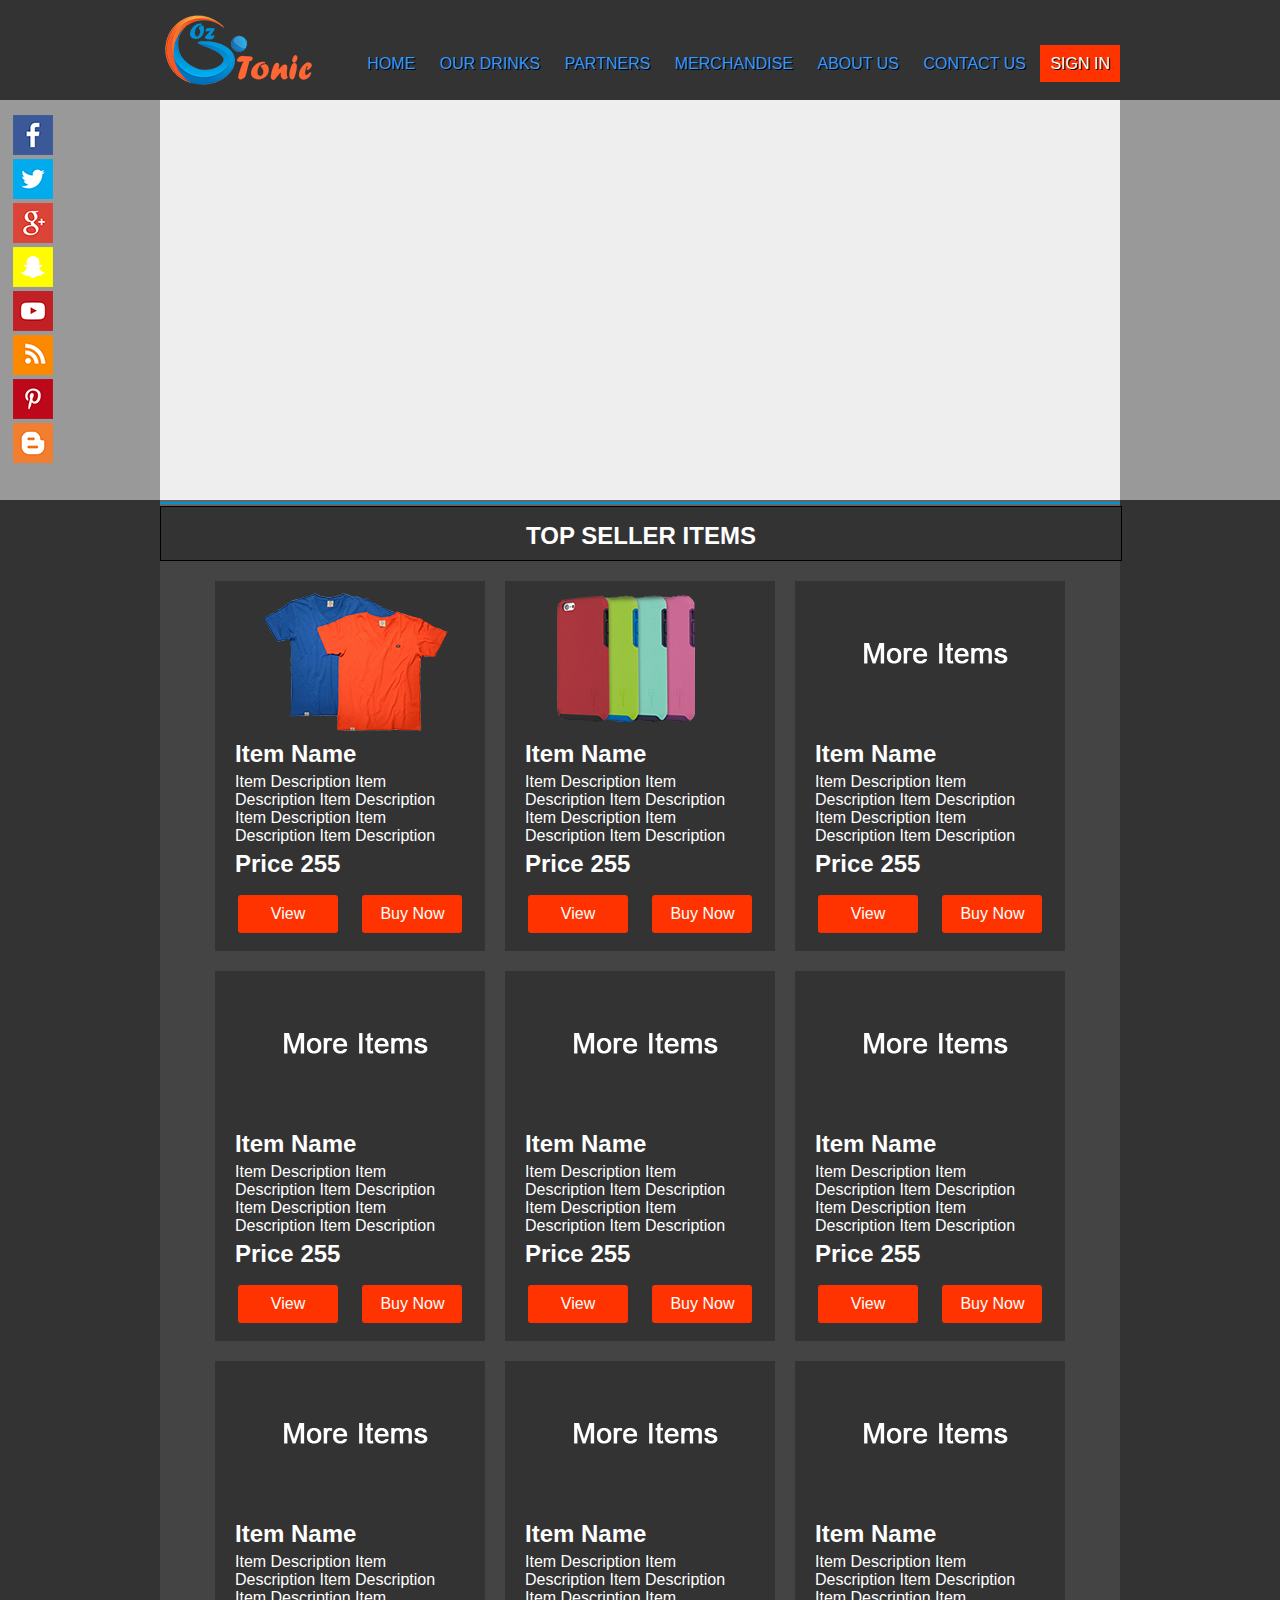
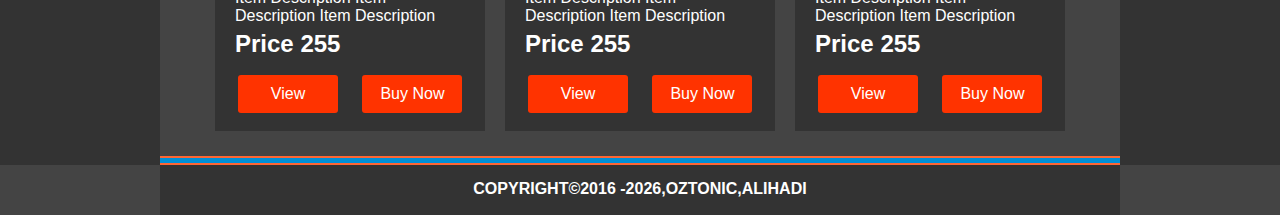
<file: index.html>
<!DOCTYPE html>
<html lang="en">

<head>
    <meta charset="UTF-8">
    <title>OzTonic - Home</title>
    <link type="text/css" rel="stylesheet" href="css/style.css">
    <!-- Slider Links-->
    <link rel="stylesheet" href="css/my-slider.css" type="text/css" media="all" />
    <link rel="stylesheet" href="css/style.css" type="text/css" media="all" />
    <!-- End slider limk-->



</head>

<body>

    <div class="sm-links">
        <ul>
            <li><a href="https://www.facebook.com"><img src="img/smIcons/facebook.png" alt=""></a></li>
            <li><a href="https://twitter.com"><img src="img/smIcons/twitter.png" alt=""></a></li>
            <li><a href="https://plus.google.com"><img src="img/smIcons/gohhle+.png" alt=""></a></li>
            <li><a href="https://www.snapchat.com"><img src="img/smIcons/snapchat.png" alt=""></a></li>
            <li><a href="https://www.youtube.com"><img src="img/smIcons/youtube.png" alt=""></a></li>
            <li><a href=""><img src="img/smIcons/rss.png" alt=""></a></li>
            <li><a href="https://www.pinterest.de"><img src="img/smIcons/pinterest.png" alt=""></a></li>
            <li><a href=""><img src="img/smIcons/square.png" alt=""></a></li>

        </ul>
    </div>





    <div class="container">
        <header>
            <div class="logo">
                <a href="index.html"><img src="img/Logo.png" /></a>
            </div>
            <!-- start Nav -->
            <nav>
                <ul>
                    <li><a href="#">Home</a></li>
                    <li>
                        <div class="dropdown">
                            <button class="drop-btn">Our Drinks</button>
                            <div class="dropdown-content">
                                <a href="G_Bottle.html">Gold</a>
                                <a href="P_Bottle.html">Premium</a>
                                <a href="B_Bottle.html">Black</a>
                            </div>
                        </div>
                    </li>
                    <li><a href="partners.html">partners</a></li>
                    <li>
                        <div class="dropdown">
                            <button class="drop-btn" onclick="window.location.href='G_Bottle.html'">Merchandise</button>
                            <div class="dropdown-content">
                                <a href="#">Phone Accessories</a>
                                <a href="#">Clothes</a>
                            </div>
                        </div>
                    </li>
                    <li><a href="#">About US</a></li>
                    <li><a href="#">Contact US</a></li>
                    <li><a href="#" class="signIn">Sign IN</a></li>
                </ul>
            </nav>
            <!-- End Nav -->
        </header>





        <!--    Start Slider    -->

        
             <div class="ism-slider sliderEdited" data-play_type="loop" id="my-slider">
              <ol>
                <li>
                  <img src="img/slides/hero/Main.png">
                  <div class="ism-caption ism-caption-0" data-delay='100'>THE WHOLE WORLD IS<br>ABOUT THREE<br>DRINKS BEHIND.</div>
                </li>
                
                <li>
                  <img src="img/slides/hero/goldHero.png">
                  <div class="ism-caption ism-caption-0">GOLD LABEL<br>THE POWER IS IN THE CAN!, <br>GO FOR GLORY.</div>
                </li>
                <li>
                  <img src="img/slides/hero/GirlHoldingthedrink.png">
                  <div class="ism-caption ism-caption-0">PRRMIUM LABEL<br>A DAY WITHOUT OZTONIC WOULDN'T KILL ME<br>BUT WHY RISK IT<br></div>
                </li>
              </ol>
            </div>

        <!--    End Slider    -->


        <div class="divider divider3"></div>
        <div class="divider divider1"></div>
        <div class="divider divider3"></div>


        <!-- Start Article -->
        <div class="article">

            <div class="topSell">
                <h1 class="topSellerHeader">Top Seller Items</h1>
            </div>
            <!--  Start Prouduct Boxes -->
            <div class="productsBoxes">

                <div class="productsBox1">
                    <img src="img/tShirtSmall.png" alt="" />
                    <div class="productsContant">
                        <h1>Item Name</h1>
                        <p>Item Description Item Description Item Description Item Description Item Description Item Description</p>
                        <h2>Price 255</h2>
                    </div>
                    <button class="view-btn">View</button>
                    <button class="buy-btn">Buy Now</button>
                </div>


                <div class="productsBox1">
                    <img src="img/case1.png" alt="" />
                    <div class="productsContant">
                        <h1>Item Name</h1>
                        <p>Item Description Item Description Item Description Item Description Item Description Item Description</p>
                        <h2>Price 255</h2>
                    </div>
                    <button class="view-btn">View</button>
                    <button class="buy-btn">Buy Now</button>
                </div>


                <div class="productsBox1">
                    <img src="img/mi.png" alt="" />
                    <div class="productsContant">
                        <h1>Item Name</h1>
                        <p>Item Description Item Description Item Description Item Description Item Description Item Description</p>
                        <h2>Price 255</h2>
                    </div>
                    <button class="view-btn">View</button>
                    <button class="buy-btn">Buy Now</button>
                </div>


                <div class="productsBox1">
                    <img src="img/mi.png" alt="" />
                    <div class="productsContant">
                        <h1>Item Name</h1>
                        <p>Item Description Item Description Item Description Item Description Item Description Item Description</p>
                        <h2>Price 255</h2>
                    </div>
                    <button class="view-btn">View</button>
                    <button class="buy-btn">Buy Now</button>
                </div>


                <div class="productsBox1">
                    <img src="img/mi.png" alt="" />
                    <div class="productsContant">
                        <h1>Item Name</h1>
                        <p>Item Description Item Description Item Description Item Description Item Description Item Description</p>
                        <h2>Price 255</h2>
                    </div>
                    <button class="view-btn">View</button>
                    <button class="buy-btn">Buy Now</button>
                </div>


                <div class="productsBox1">
                    <img src="img/mi.png" alt="" />
                    <div class="productsContant">
                        <h1>Item Name</h1>
                        <p>Item Description Item Description Item Description Item Description Item Description Item Description</p>
                        <h2>Price 255</h2>
                    </div>
                    <button class="view-btn">View</button>
                    <button class="buy-btn">Buy Now</button>
                </div>


                <div class="productsBox1">
                    <img src="img/mi.png" alt="" />
                    <div class="productsContant">
                        <h1>Item Name</h1>
                        <p>Item Description Item Description Item Description Item Description Item Description Item Description</p>
                        <h2>Price 255</h2>
                    </div>
                    <button class="view-btn">View</button>
                    <button class="buy-btn">Buy Now</button>
                </div>


                <div class="productsBox1">
                    <img src="img/mi.png" alt="" />
                    <div class="productsContant">
                        <h1>Item Name</h1>
                        <p>Item Description Item Description Item Description Item Description Item Description Item Description</p>
                        <h2>Price 255</h2>
                    </div>
                    <button class="view-btn">View</button>
                    <button class="buy-btn">Buy Now</button>
                </div>


                <div class="productsBox1">
                    <img src="img/mi.png" alt="" />
                    <div class="productsContant">
                        <h1>Item Name</h1>
                        <p>Item Description Item Description Item Description Item Description Item Description Item Description</p>
                        <h2>Price 255</h2>
                    </div>
                    <button class="view-btn">View</button>
                    <button class="buy-btn">Buy Now</button>
                </div>




            </div>
            <!-- End prouduct Boxes -->

        </div>

        <!-- End Article -->
    </div>
    <!-- end containter -->

    <div class="divider divider2"></div>
    <div class="divider divider1 divider1-blue"></div>
    <div class="divider divider2"></div>

    <!-- Start Footer -->
    <footer>
        <div>
            <h1 class="cr-text">copyright&copy;2016
                <script>
                    var d = new Date();
                    d.getFullYear() > 2016 && document.write("-" + d.getFullYear());
                </script>,OzTonic,Alihadi
            </h1>
        </div>
    </footer>
    <!-- End Footer -->

    <script type="text/javascript" src="js/ism-2.2.min.js"></script>
    <script type="text/javascript" src="js/jquery-3.2.1.min.js"></script>
    <script type="text/javascript" src="js/main.js"></script>

</body>

</html>
</file>
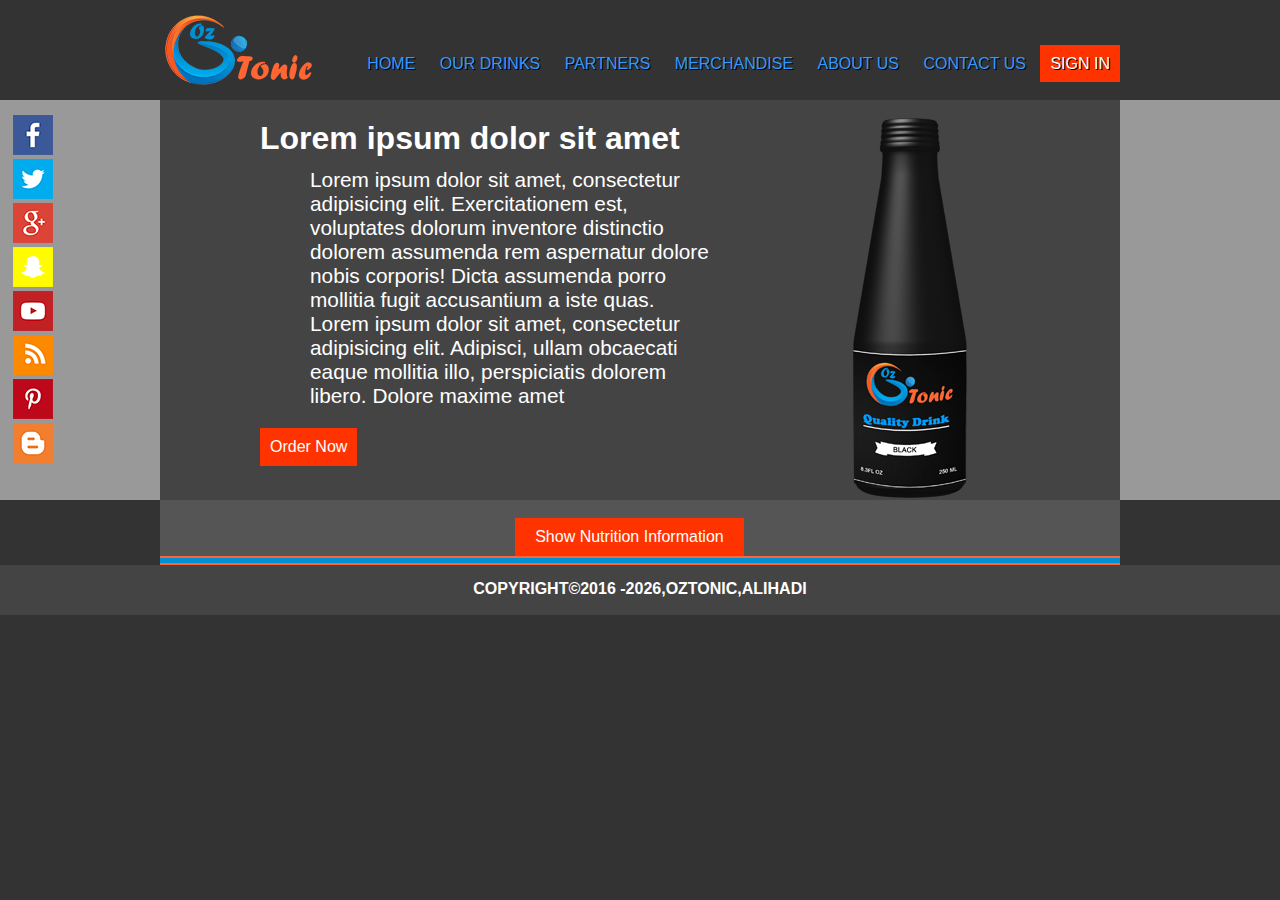
<file: B_Bottle.html>
<!DOCTYPE html>
<html lang="en">

<head>
    <meta charset="UTF-8">
    <title>OzTonic - Home</title>
    <link type="text/css" rel="stylesheet" href="css/style.css">
    <!-- Slider Links-->
    <link rel="stylesheet" href="css/style.css" type="text/css" media="all" />
    <!-- End slider limk-->



</head>

<body>

    <div class="sm-links">
        <ul>
            <li><a href="https://www.facebook.com"><img src="img/smIcons/facebook.png" alt=""></a></li>
            <li><a href="https://twitter.com"><img src="img/smIcons/twitter.png" alt=""></a></li>
            <li><a href="https://plus.google.com"><img src="img/smIcons/gohhle+.png" alt=""></a></li>
            <li><a href="https://www.snapchat.com"><img src="img/smIcons/snapchat.png" alt=""></a></li>
            <li><a href="https://www.youtube.com"><img src="img/smIcons/youtube.png" alt=""></a></li>
            <li><a href=""><img src="img/smIcons/rss.png" alt=""></a></li>
            <li><a href="https://www.pinterest.de"><img src="img/smIcons/pinterest.png" alt=""></a></li>
            <li><a href=""><img src="img/smIcons/square.png" alt=""></a></li>

        </ul>
    </div>



    <div class="container">
        <header>
            <div class="logo">
                <a href="index.html"><img src="img/Logo.png" /></a>
            </div>
            <!-- start Nav -->
            <nav>
                <ul>
                    <li><a href="index.html">Home</a></li>
                    <li>
                        <div class="dropdown">
                            <button class="drop-btn">Our Drinks</button>
                            <div class="dropdown-content">
                                <a href="G_Bottle.html">Gold</a>
                                <a href="P_Bottle.html">Premium</a>
                                <a href="B_Bottle.html">Black</a>
                            </div>
                        </div>
                    </li>
                    <li><a href="partners.html">partners</a></li>
                    <li>
                        <div class="dropdown">
                            <button class="drop-btn">Merchandise</button>
                            <div class="dropdown-content">
                                <a href="#">Phone Accessories</a>
                                <a href="#">Clothes</a>
                            </div>
                        </div>
                    </li>

                    <li><a href="#">About US</a></li>
                    <li><a href="#">Contact US</a></li>
                    <li><a href="#" class="signIn">Sign IN</a></li>
                </ul>
            </nav>
            <!-- End Nav -->
        </header>


        <div class="article bottle-article">
            <div class="bottle-con">
                <h1 class="bottle-header">Lorem ipsum dolor sit amet</h1>
                <br />
                <img src="img/bottles/B_Bottle+Label.png" alt="" class="bottle">
                <p>Lorem ipsum dolor sit amet, consectetur adipisicing elit. Exercitationem est, voluptates dolorum inventore distinctio dolorem assumenda rem aspernatur dolore nobis corporis! Dicta assumenda porro mollitia fugit accusantium a iste quas. Lorem ipsum dolor sit amet, consectetur adipisicing elit. Adipisci, ullam obcaecati eaque mollitia illo, perspiciatis dolorem libero. Dolore maxime amet
                </p>
                <button class="orderNow-btn">Order Now</button>
            </div>

            <button id="btn-slideT" onclick="myFunction()">Show Nutrition Information</button>

            <div id="slide-table">
                <table cellspacing="0" cellpadding="0">
                    <tr>
                        <th class="th-blue">Header</th>
                        <th class="th-orange">Header</th>
                        <th class="th-blue">Header</th>
                        <th class="th-orange">Header</th>
                        <th class="th-blue">Header</th>
                        <th class="th-orange">Header</th>
                        <th class="th-blue">Header</th>
                        <th class="th-orange">Header</th>
                        <th class="th-blue">Header</th>
                        <th class="th-orange">Header</th>
                    </tr>
                    <tr>
                        <td class="td-blue">Text</td>
                        <td class="td-orange">Text</td>
                        <td class="td-blue">Text</td>
                        <td class="td-orange">Text</td>
                        <td class="td-blue">Text</td>
                        <td class="td-orange">Text</td>
                        <td class="td-blue">Text</td>
                        <td class="td-orange">Text</td>
                        <td class="td-blue">Text</td>
                        <td class="td-orange">Text</td>
                    </tr>
                    <tr>
                        <td class="td-blue">Text</td>
                        <td class="td-orange">Text</td>
                        <td class="td-blue">Text</td>
                        <td class="td-orange">Text</td>
                        <td class="td-blue">Text</td>
                        <td class="td-orange">Text</td>
                        <td class="td-blue">Text</td>
                        <td class="td-orange">Text</td>
                        <td class="td-blue">Text</td>
                        <td class="td-orange">Text</td>
                    </tr>
                    <tr>
                        <td class="td-blue">Text</td>
                        <td class="td-orange">Text</td>
                        <td class="td-blue">Text</td>
                        <td class="td-orange">Text</td>
                        <td class="td-blue">Text</td>
                        <td class="td-orange">Text</td>
                        <td class="td-blue">Text</td>
                        <td class="td-orange">Text</td>
                        <td class="td-blue">Text</td>
                        <td class="td-orange">Text</td>
                    </tr>
                    <tr>
                        <td class="td-blue">Text</td>
                        <td class="td-orange">Text</td>
                        <td class="td-blue">Text</td>
                        <td class="td-orange">Text</td>
                        <td class="td-blue">Text</td>
                        <td class="td-orange">Text</td>
                        <td class="td-blue">Text</td>
                        <td class="td-orange">Text</td>
                        <td class="td-blue">Text</td>
                        <td class="td-orange">Text</td>
                    </tr>
                </table>

            </div>





        </div>
    </div>
    <!-- end containter -->

    <div class="divider divider2"></div>
    <div class="divider divider1 divider1-blue"></div>
    <div class="divider divider2"></div>

    <!-- Start Footer -->
    <footer>
        <h1 class="cr-text">copyright&copy;2016
            <script>
                var d = new Date();
                d.getFullYear() > 2016 && document.write("-" + d.getFullYear());
            </script>,OzTonic,Alihadi
        </h1>
    </footer>
    <!-- End Footer -->





    <script type="text/javascript" src="js/jquery-3.2.1.min.js"></script>
    <script type="text/javascript" src="js/main.js"></script>
</body>

</html>
</file>
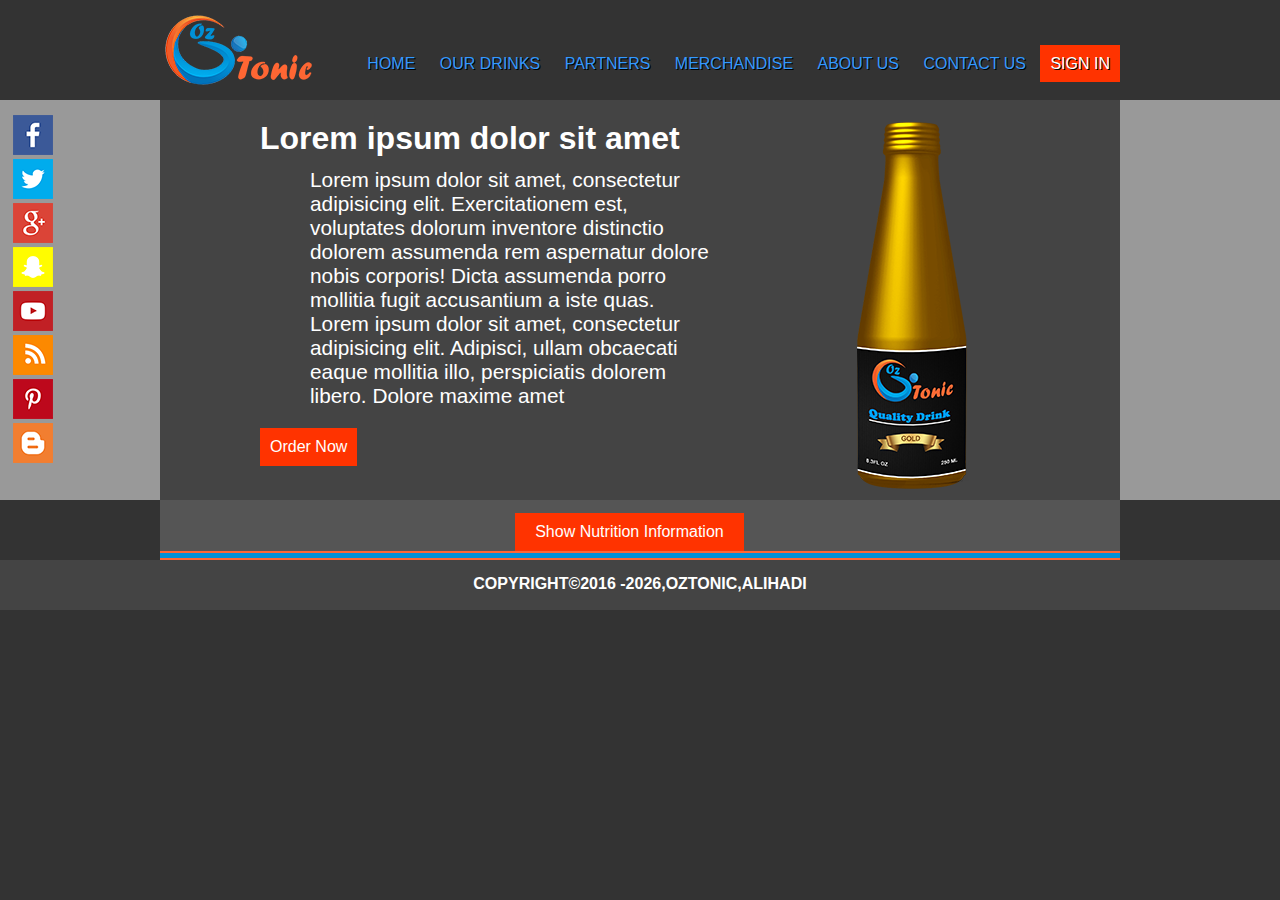
<file: G_Bottle.html>
<!DOCTYPE html>
<html lang="en">

<head>
    <meta charset="UTF-8">
    <title>OzTonic - Home</title>
    <link type="text/css" rel="stylesheet" href="css/style.css">
    <!-- Slider Links-->
    <link rel="stylesheet" href="css/style.css" type="text/css" media="all" />
    <!-- End slider limk-->



</head>

<body>

    <div class="sm-links">
        <ul>
            <li><a href="https://www.facebook.com"><img src="img/smIcons/facebook.png" alt=""></a></li>
            <li><a href="https://twitter.com"><img src="img/smIcons/twitter.png" alt=""></a></li>
            <li><a href="https://plus.google.com"><img src="img/smIcons/gohhle+.png" alt=""></a></li>
            <li><a href="https://www.snapchat.com"><img src="img/smIcons/snapchat.png" alt=""></a></li>
            <li><a href="https://www.youtube.com"><img src="img/smIcons/youtube.png" alt=""></a></li>
            <li><a href=""><img src="img/smIcons/rss.png" alt=""></a></li>
            <li><a href="https://www.pinterest.de"><img src="img/smIcons/pinterest.png" alt=""></a></li>
            <li><a href=""><img src="img/smIcons/square.png" alt=""></a></li>

        </ul>
    </div>


    <div class="container">
        <header>
            <div class="logo">
                <a href="index.html"><img src="img/Logo.png" /></a>
            </div>
            <!-- start Nav -->
            <nav>
                <ul>
                    <li><a href="index.html">Home</a></li>
                    <li>
                        <div class="dropdown">
                            <button class="drop-btn">Our Drinks</button>
                            <div class="dropdown-content">
                                <a href="G_Bottle.html">Gold</a>
                                <a href="P_Bottle.html">Premium</a>
                                <a href="B_Bottle.html">Black</a>
                            </div>
                        </div>
                    </li>
                    <li><a href="partners.html">partners</a></li>
                    <li>
                        <div class="dropdown">
                            <button class="drop-btn">Merchandise</button>
                            <div class="dropdown-content">
                                <a href="#">Phone Accessories</a>
                                <a href="#">Clothes</a>
                            </div>
                        </div>
                    </li>

                    <li><a href="#">About US</a></li>
                    <li><a href="#">Contact US</a></li>
                    <li><a href="#" class="signIn">Sign IN</a></li>
                </ul>
            </nav>
            <!-- End Nav -->
        </header>


        <div class="article bottle-article">
            <div class="bottle-con">
                <h1 class="bottle-header">Lorem ipsum dolor sit amet</h1>
                <br />
                <img src="img/bottles/G_Bottle+Label.png" alt="" class="bottle">
                <p>Lorem ipsum dolor sit amet, consectetur adipisicing elit. Exercitationem est, voluptates dolorum inventore distinctio dolorem assumenda rem aspernatur dolore nobis corporis! Dicta assumenda porro mollitia fugit accusantium a iste quas. Lorem ipsum dolor sit amet, consectetur adipisicing elit. Adipisci, ullam obcaecati eaque mollitia illo, perspiciatis dolorem libero. Dolore maxime amet
                </p>
                <button class="orderNow-btn">Order Now</button>
            </div>

            <button id="btn-slideT" onclick="myFunction()">Show Nutrition Information</button>

            <div id="slide-table">
                <table cellspacing="0" cellpadding="0">
                    <tr>
                        <th class="th-blue">Header</th>
                        <th class="th-orange">Header</th>
                        <th class="th-blue">Header</th>
                        <th class="th-orange">Header</th>
                        <th class="th-blue">Header</th>
                        <th class="th-orange">Header</th>
                        <th class="th-blue">Header</th>
                        <th class="th-orange">Header</th>
                        <th class="th-blue">Header</th>
                        <th class="th-orange">Header</th>
                    </tr>
                    <tr>
                        <td class="td-blue">Text</td>
                        <td class="td-orange">Text</td>
                        <td class="td-blue">Text</td>
                        <td class="td-orange">Text</td>
                        <td class="td-blue">Text</td>
                        <td class="td-orange">Text</td>
                        <td class="td-blue">Text</td>
                        <td class="td-orange">Text</td>
                        <td class="td-blue">Text</td>
                        <td class="td-orange">Text</td>
                    </tr>
                    <tr>
                        <td class="td-blue">Text</td>
                        <td class="td-orange">Text</td>
                        <td class="td-blue">Text</td>
                        <td class="td-orange">Text</td>
                        <td class="td-blue">Text</td>
                        <td class="td-orange">Text</td>
                        <td class="td-blue">Text</td>
                        <td class="td-orange">Text</td>
                        <td class="td-blue">Text</td>
                        <td class="td-orange">Text</td>
                    </tr>
                    <tr>
                        <td class="td-blue">Text</td>
                        <td class="td-orange">Text</td>
                        <td class="td-blue">Text</td>
                        <td class="td-orange">Text</td>
                        <td class="td-blue">Text</td>
                        <td class="td-orange">Text</td>
                        <td class="td-blue">Text</td>
                        <td class="td-orange">Text</td>
                        <td class="td-blue">Text</td>
                        <td class="td-orange">Text</td>
                    </tr>
                    <tr>
                        <td class="td-blue">Text</td>
                        <td class="td-orange">Text</td>
                        <td class="td-blue">Text</td>
                        <td class="td-orange">Text</td>
                        <td class="td-blue">Text</td>
                        <td class="td-orange">Text</td>
                        <td class="td-blue">Text</td>
                        <td class="td-orange">Text</td>
                        <td class="td-blue">Text</td>
                        <td class="td-orange">Text</td>
                    </tr>
                </table>

            </div>





        </div>
    </div>
    <!-- end containter -->

    <div class="divider divider2"></div>
    <div class="divider divider1 divider1-blue"></div>
    <div class="divider divider2"></div>

    <!-- Start Footer -->
    <footer>
        <h1 class="cr-text">copyright&copy;2016
            <script>
                var d = new Date();
                d.getFullYear() > 2016 && document.write("-" + d.getFullYear());
            </script>,OzTonic,Alihadi
        </h1>
    </footer>
    <!-- End Footer -->





    <script type="text/javascript" src="js/jquery-3.2.1.min.js"></script>
    <script type="text/javascript" src="js/main.js"></script>
</body>

</html>
</file>
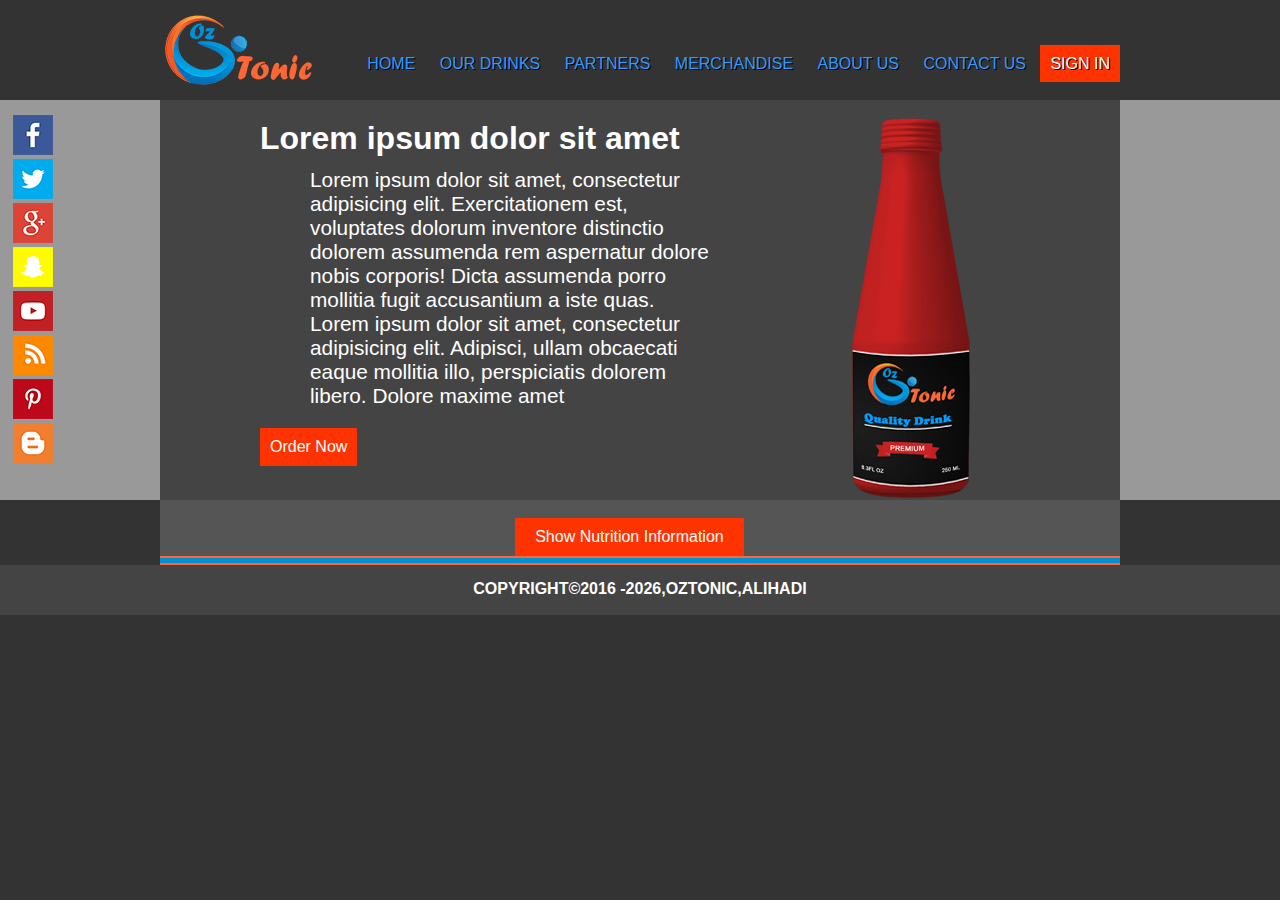
<file: P_Bottle.html>
<!DOCTYPE html>
<html lang="en">

<head>
    <meta charset="UTF-8">
    <title>OzTonic - Home</title>
    <link type="text/css" rel="stylesheet" href="css/style.css">
    <!-- Slider Links-->
    <link rel="stylesheet" href="css/style.css" type="text/css" media="all" />
    <!-- End slider limk-->



</head>

<body>

    <div class="sm-links">
        <ul>
            <li><a href="https://www.facebook.com"><img src="img/smIcons/facebook.png" alt=""></a></li>
            <li><a href="https://twitter.com"><img src="img/smIcons/twitter.png" alt=""></a></li>
            <li><a href="https://plus.google.com"><img src="img/smIcons/gohhle+.png" alt=""></a></li>
            <li><a href="https://www.snapchat.com"><img src="img/smIcons/snapchat.png" alt=""></a></li>
            <li><a href="https://www.youtube.com"><img src="img/smIcons/youtube.png" alt=""></a></li>
            <li><a href=""><img src="img/smIcons/rss.png" alt=""></a></li>
            <li><a href="https://www.pinterest.de"><img src="img/smIcons/pinterest.png" alt=""></a></li>
            <li><a href=""><img src="img/smIcons/square.png" alt=""></a></li>

        </ul>
    </div>


    <div class="container">
        <header>
            <div class="logo">
                <a href="index.html"><img src="img/Logo.png" /></a>
            </div>
            <!-- start Nav -->
            <nav>
                <ul>
                    <li><a href="index.html">Home</a></li>
                    <li>
                        <div class="dropdown">
                            <button class="drop-btn">Our Drinks</button>
                            <div class="dropdown-content">
                                <a href="G_Bottle.html">Gold</a>
                                <a href="P_Bottle.html">Premium</a>
                                <a href="B_Bottle.html">Black</a>
                            </div>
                        </div>
                    </li>
                    <li><a href="partners.html">partners</a></li>
                    <li>
                        <div class="dropdown">
                            <button class="drop-btn">Merchandise</button>
                            <div class="dropdown-content">
                                <a href="#">Phone Accessories</a>
                                <a href="#">Clothes</a>
                            </div>
                        </div>
                    </li>

                    <li><a href="#">About US</a></li>
                    <li><a href="#">Contact US</a></li>
                    <li><a href="#" class="signIn">Sign IN</a></li>
                </ul>
            </nav>
            <!-- End Nav -->
        </header>


        <div class="article bottle-article">
            <div class="bottle-con">
                <h1 class="bottle-header">Lorem ipsum dolor sit amet</h1>
                <br />
                <img src="img/bottles/P_Bottle+Label.png" alt="" class="bottle">
                <p>Lorem ipsum dolor sit amet, consectetur adipisicing elit. Exercitationem est, voluptates dolorum inventore distinctio dolorem assumenda rem aspernatur dolore nobis corporis! Dicta assumenda porro mollitia fugit accusantium a iste quas. Lorem ipsum dolor sit amet, consectetur adipisicing elit. Adipisci, ullam obcaecati eaque mollitia illo, perspiciatis dolorem libero. Dolore maxime amet
                </p>
                <button class="orderNow-btn">Order Now</button>
            </div>

            <button id="btn-slideT" onclick="myFunction()">Show Nutrition Information</button>

            <div id="slide-table">
                <table cellspacing="0" cellpadding="0">
                    <tr>
                        <th class="th-blue">Header</th>
                        <th class="th-orange">Header</th>
                        <th class="th-blue">Header</th>
                        <th class="th-orange">Header</th>
                        <th class="th-blue">Header</th>
                        <th class="th-orange">Header</th>
                        <th class="th-blue">Header</th>
                        <th class="th-orange">Header</th>
                        <th class="th-blue">Header</th>
                        <th class="th-orange">Header</th>
                    </tr>
                    <tr>
                        <td class="td-blue">Text</td>
                        <td class="td-orange">Text</td>
                        <td class="td-blue">Text</td>
                        <td class="td-orange">Text</td>
                        <td class="td-blue">Text</td>
                        <td class="td-orange">Text</td>
                        <td class="td-blue">Text</td>
                        <td class="td-orange">Text</td>
                        <td class="td-blue">Text</td>
                        <td class="td-orange">Text</td>
                    </tr>
                    <tr>
                        <td class="td-blue">Text</td>
                        <td class="td-orange">Text</td>
                        <td class="td-blue">Text</td>
                        <td class="td-orange">Text</td>
                        <td class="td-blue">Text</td>
                        <td class="td-orange">Text</td>
                        <td class="td-blue">Text</td>
                        <td class="td-orange">Text</td>
                        <td class="td-blue">Text</td>
                        <td class="td-orange">Text</td>
                    </tr>
                    <tr>
                        <td class="td-blue">Text</td>
                        <td class="td-orange">Text</td>
                        <td class="td-blue">Text</td>
                        <td class="td-orange">Text</td>
                        <td class="td-blue">Text</td>
                        <td class="td-orange">Text</td>
                        <td class="td-blue">Text</td>
                        <td class="td-orange">Text</td>
                        <td class="td-blue">Text</td>
                        <td class="td-orange">Text</td>
                    </tr>
                    <tr>
                        <td class="td-blue">Text</td>
                        <td class="td-orange">Text</td>
                        <td class="td-blue">Text</td>
                        <td class="td-orange">Text</td>
                        <td class="td-blue">Text</td>
                        <td class="td-orange">Text</td>
                        <td class="td-blue">Text</td>
                        <td class="td-orange">Text</td>
                        <td class="td-blue">Text</td>
                        <td class="td-orange">Text</td>
                    </tr>
                </table>

            </div>





        </div>
    </div>
    <!-- end containter -->

    <div class="divider divider2"></div>
    <div class="divider divider1 divider1-blue"></div>
    <div class="divider divider2"></div>

    <!-- Start Footer -->
    <footer>
        <h1 class="cr-text">copyright&copy;2016
            <script>
                var d = new Date();
                d.getFullYear() > 2016 && document.write("-" + d.getFullYear());
            </script>,OzTonic,Alihadi
        </h1>
    </footer>
    <!-- End Footer -->





    <script type="text/javascript" src="js/jquery-3.2.1.min.js"></script>
    <script type="text/javascript" src="js/main.js"></script>
</body>

</html>
</file>
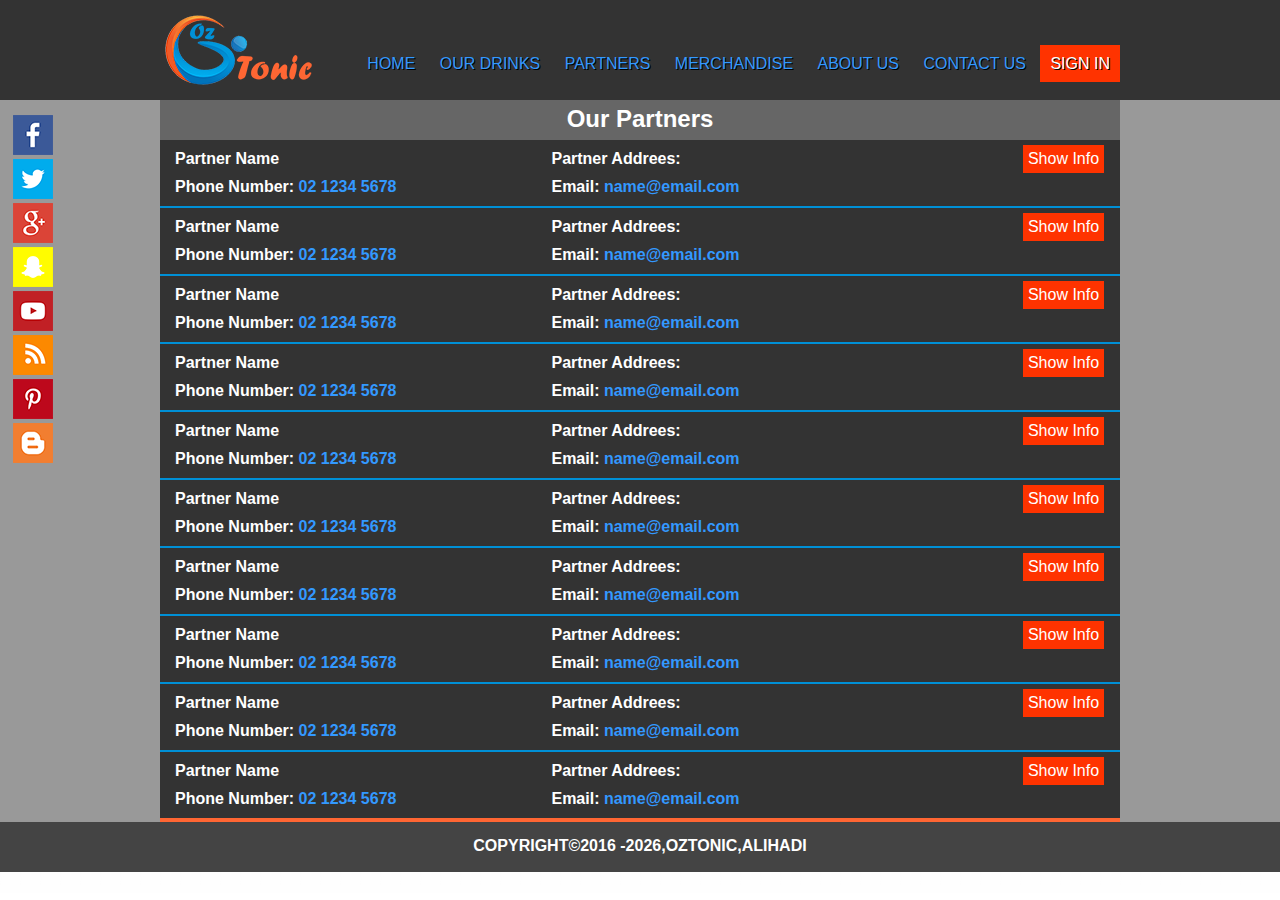
<file: partners.html>
<!DOCTYPE html>
<html lang="en">

<head>
    <meta charset="UTF-8">
    <title>OzTonic - Home</title>

    <link type="text/css" rel="stylesheet" href="css/style.css">
    <!-- Slider Links-->
    <link rel="stylesheet" href="css/style.css" type="text/css" media="all" />
    <meta name="viewport" content="width=device-width">
    <!-- End slider limk-->



</head>

<body class="partners-body">

    <div class="sm-links">
        <ul>
            <li><a href="https://www.facebook.com"><img src="img/smIcons/facebook.png" alt=""></a></li>
            <li><a href="https://twitter.com"><img src="img/smIcons/twitter.png" alt=""></a></li>
            <li><a href="https://plus.google.com"><img src="img/smIcons/gohhle+.png" alt=""></a></li>
            <li><a href="https://www.snapchat.com"><img src="img/smIcons/snapchat.png" alt=""></a></li>
            <li><a href="https://www.youtube.com"><img src="img/smIcons/youtube.png" alt=""></a></li>
            <li><a href=""><img src="img/smIcons/rss.png" alt=""></a></li>
            <li><a href="https://www.pinterest.de"><img src="img/smIcons/pinterest.png" alt=""></a></li>
            <li><a href=""><img src="img/smIcons/square.png" alt=""></a></li>

        </ul>
    </div>


    <div class="container">
        <header>
            <div class="logo">
                <a href="index.html"><img src="img/Logo.png" /></a>
            </div>
            <!-- start Nav -->
            <nav>
                <ul>
                    <li><a href="index.html">Home</a></li>
                    <li>
                        <div class="dropdown">
                            <button class="drop-btn">Our Drinks</button>
                            <div class="dropdown-content">
                                <a href="G_Bottle.html">Gold</a>
                                <a href="P_Bottle.html">Premium</a>
                                <a href="B_Bottle.html">Black</a>
                            </div>
                        </div>
                    </li>
                    <li><a href="partners.html">partners</a></li>
                    <li>
                        <div class="dropdown">
                            <button class="drop-btn">Merchandise</button>
                            <div class="dropdown-content">
                                <a href="#">Phone Accessories</a>
                                <a href="#">Clothes</a>
                            </div>
                        </div>
                    </li>
                    <li><a href="#">About US</a></li>
                    <li><a href="#">Contact US</a></li>
                    <li><a href="#" class="signIn">Sign IN</a></li>
                </ul>
            </nav>
            <!-- End Nav -->
        </header>
        <h1 class="ourPartners">Our Partners</h1>

        <div class="article partners-article">
            <div class="partners-con">
                <div class="partnerNAV">
                    <h1>Partner Name</h1>
                    <h2>Partner Addrees:</h2>
                    <a href="#" id="partner1_btn" onclick="partner1SliderInfo()">Show Info</a>
                </div>
                <p class="partner1Info">
                    <br /> Lorem ipsum dolor sit amet, consectetur adipisicing elit. Similique sequi accusamus voluptates, accusantium eos tenetur ducimus repudiandae fuga adipisci quasi, omnis excepturi itaque? Molestias laborum dolorum quae facilis accusamus quisquam!
                    <br />
                    <br /> Lorem ipsum dolor sit amet, consectetur adipisicing elit. Corporis vel blanditiis mollitia perferendis quisquam, expedita esse praesentium aspernatur, quod doloribus asperiores dignissimos amet voluptas tempore incidunt accusantium dolores itaque placeat.
                </p>
                <div class="partnerNAV_2">
                    <h1>Phone Number: <span>02 1234 5678</span></h1>
                    <h1>Email: <span>name@email.com</span></h1>
                </div>

            </div>


            
            <div class="divider divider1"></div>

            <div class="partners-con">
                <div class="partnerNAV">
                    <h1>Partner Name</h1>
                    <h2>Partner Addrees:</h2>
                    <a href="#" id="partner2_btn" onclick="partner2SliderInfo()">Show Info</a>
                </div>
                <p class="partner2Info">
                    <br /> Lorem ipsum dolor sit amet, consectetur adipisicing elit. Similique sequi accusamus voluptates, accusantium eos tenetur ducimus repudiandae fuga adipisci quasi, omnis excepturi itaque? Molestias laborum dolorum quae facilis accusamus quisquam!
                    <br />
                    <br /> Lorem ipsum dolor sit amet, consectetur adipisicing elit. Corporis vel blanditiis mollitia perferendis quisquam, expedita esse praesentium aspernatur, quod doloribus asperiores dignissimos amet voluptas tempore incidunt accusantium dolores itaque placeat.
                </p>
                <div class="partnerNAV_2">
                    <h1>Phone Number: <span>02 1234 5678</span></h1>
                    <h1>Email: <span>name@email.com</span></h1>
                </div>

            </div>

          
            <div class="divider divider1"></div>



            <div class="partners-con">
                <div class="partnerNAV">
                    <h1>Partner Name</h1>
                    <h2>Partner Addrees:</h2>
                    <a href="#" id="partner3_btn" onclick="partner3SliderInfo()">Show Info</a>
                </div>
                <p class="partner3Info">
                    <br /> Lorem ipsum dolor sit amet, consectetur adipisicing elit. Similique sequi accusamus voluptates, accusantium eos tenetur ducimus repudiandae fuga adipisci quasi, omnis excepturi itaque? Molestias laborum dolorum quae facilis accusamus quisquam!
                    <br />
                    <br /> Lorem ipsum dolor sit amet, consectetur adipisicing elit. Corporis vel blanditiis mollitia perferendis quisquam, expedita esse praesentium aspernatur, quod doloribus asperiores dignissimos amet voluptas tempore incidunt accusantium dolores itaque placeat.
                </p>
                <div class="partnerNAV_2">
                    <h1>Phone Number: <span>02 1234 5678</span></h1>
                    <h1>Email: <span>name@email.com</span></h1>
                </div>

            </div>

           
            <div class="divider divider1"></div>


            <div class="partners-con">
                <div class="partnerNAV">
                    <h1>Partner Name</h1>
                    <h2>Partner Addrees:</h2>
                    <a href="#" id="partner4_btn" onclick="partner4SliderInfo()">Show Info</a>
                </div>
                <p class="partner4Info">
                    <br /> Lorem ipsum dolor sit amet, consectetur adipisicing elit. Similique sequi accusamus voluptates, accusantium eos tenetur ducimus repudiandae fuga adipisci quasi, omnis excepturi itaque? Molestias laborum dolorum quae facilis accusamus quisquam!
                    <br />
                    <br /> Lorem ipsum dolor sit amet, consectetur adipisicing elit. Corporis vel blanditiis mollitia perferendis quisquam, expedita esse praesentium aspernatur, quod doloribus asperiores dignissimos amet voluptas tempore incidunt accusantium dolores itaque placeat.
                </p>
                <div class="partnerNAV_2">
                    <h1>Phone Number: <span>02 1234 5678</span></h1>
                    <h1>Email: <span>name@email.com</span></h1>
                </div>

            </div>


            <div class="divider divider1"></div>



            <div class="partners-con">
                <div class="partnerNAV">
                    <h1>Partner Name</h1>
                    <h2>Partner Addrees:</h2>
                    <a href="#" id="partner5_btn" onclick="partner5SliderInfo()">Show Info</a>
                </div>
                <p class="partner5Info">
                    <br /> Lorem ipsum dolor sit amet, consectetur adipisicing elit. Similique sequi accusamus voluptates, accusantium eos tenetur ducimus repudiandae fuga adipisci quasi, omnis excepturi itaque? Molestias laborum dolorum quae facilis accusamus quisquam!
                    <br />
                    <br /> Lorem ipsum dolor sit amet, consectetur adipisicing elit. Corporis vel blanditiis mollitia perferendis quisquam, expedita esse praesentium aspernatur, quod doloribus asperiores dignissimos amet voluptas tempore incidunt accusantium dolores itaque placeat.
                </p>
                <div class="partnerNAV_2">
                    <h1>Phone Number: <span>02 1234 5678</span></h1>
                    <h1>Email: <span>name@email.com</span></h1>
                </div>

            </div>



            <div class="divider divider1"></div>


            <div class="partners-con">
                <div class="partnerNAV">
                    <h1>Partner Name</h1>
                    <h2>Partner Addrees:</h2>
                    <a href="#" id="partner6_btn" onclick="partner6SliderInfo()">Show Info</a>
                </div>
                <p class="partner6Info">
                    <br /> Lorem ipsum dolor sit amet, consectetur adipisicing elit. Similique sequi accusamus voluptates, accusantium eos tenetur ducimus repudiandae fuga adipisci quasi, omnis excepturi itaque? Molestias laborum dolorum quae facilis accusamus quisquam!
                    <br />
                    <br /> Lorem ipsum dolor sit amet, consectetur adipisicing elit. Corporis vel blanditiis mollitia perferendis quisquam, expedita esse praesentium aspernatur, quod doloribus asperiores dignissimos amet voluptas tempore incidunt accusantium dolores itaque placeat.
                </p>
                <div class="partnerNAV_2">
                    <h1>Phone Number: <span>02 1234 5678</span></h1>
                    <h1>Email: <span>name@email.com</span></h1>
                </div>

            </div>



            <div class="divider divider1"></div>



            <div class="partners-con">
                <div class="partnerNAV">
                    <h1>Partner Name</h1>
                    <h2>Partner Addrees:</h2>
                    <a href="#" id="partner7_btn" onclick="partner7SliderInfo()">Show Info</a>
                </div>
                <p class="partner7Info">
                    <br /> Lorem ipsum dolor sit amet, consectetur adipisicing elit. Similique sequi accusamus voluptates, accusantium eos tenetur ducimus repudiandae fuga adipisci quasi, omnis excepturi itaque? Molestias laborum dolorum quae facilis accusamus quisquam!
                    <br />
                    <br /> Lorem ipsum dolor sit amet, consectetur adipisicing elit. Corporis vel blanditiis mollitia perferendis quisquam, expedita esse praesentium aspernatur, quod doloribus asperiores dignissimos amet voluptas tempore incidunt accusantium dolores itaque placeat.
                </p>
                <div class="partnerNAV_2">
                    <h1>Phone Number: <span>02 1234 5678</span></h1>
                    <h1>Email: <span>name@email.com</span></h1>
                </div>

            </div>



            <div class="divider divider1"></div>

            <div class="partners-con">
                <div class="partnerNAV">
                    <h1>Partner Name</h1>
                    <h2>Partner Addrees:</h2>
                    <a href="#" id="partner8_btn" onclick="partner8SliderInfo()">Show Info</a>
                </div>
                <p class="partner8Info">
                    <br /> Lorem ipsum dolor sit amet, consectetur adipisicing elit. Similique sequi accusamus voluptates, accusantium eos tenetur ducimus repudiandae fuga adipisci quasi, omnis excepturi itaque? Molestias laborum dolorum quae facilis accusamus quisquam!
                    <br />
                    <br /> Lorem ipsum dolor sit amet, consectetur adipisicing elit. Corporis vel blanditiis mollitia perferendis quisquam, expedita esse praesentium aspernatur, quod doloribus asperiores dignissimos amet voluptas tempore incidunt accusantium dolores itaque placeat.
                </p>
                <div class="partnerNAV_2">
                    <h1>Phone Number: <span>02 1234 5678</span></h1>
                    <h1>Email: <span>name@email.com</span></h1>
                </div>

            </div>


            <div class="divider divider1"></div>


            <div class="partners-con">
                <div class="partnerNAV">
                    <h1>Partner Name</h1>
                    <h2>Partner Addrees:</h2>
                    <a href="#" id="partner9_btn" onclick="partner9SliderInfo()">Show Info</a>
                </div>
                <p class="partner9Info">
                    <br /> Lorem ipsum dolor sit amet, consectetur adipisicing elit. Similique sequi accusamus voluptates, accusantium eos tenetur ducimus repudiandae fuga adipisci quasi, omnis excepturi itaque? Molestias laborum dolorum quae facilis accusamus quisquam!
                    <br />
                    <br /> Lorem ipsum dolor sit amet, consectetur adipisicing elit. Corporis vel blanditiis mollitia perferendis quisquam, expedita esse praesentium aspernatur, quod doloribus asperiores dignissimos amet voluptas tempore incidunt accusantium dolores itaque placeat.
                </p>
                <div class="partnerNAV_2">
                    <h1>Phone Number: <span>02 1234 5678</span></h1>
                    <h1>Email: <span>name@email.com</span></h1>
                </div>

            </div>


            <div class="divider divider1"></div>


            <div class="partners-con">
                <div class="partnerNAV">
                    <h1>Partner Name</h1>
                    <h2>Partner Addrees:</h2>
                    <a href="#" id="partner10_btn" onclick="partner10SliderInfo()">Show Info</a>
                </div>
                <p class="partner10Info">
                    <br /> Lorem ipsum dolor sit amet, consectetur adipisicing elit. Similique sequi accusamus voluptates, accusantium eos tenetur ducimus repudiandae fuga adipisci quasi, omnis excepturi itaque? Molestias laborum dolorum quae facilis accusamus quisquam!
                    <br />
                    <br /> Lorem ipsum dolor sit amet, consectetur adipisicing elit. Corporis vel blanditiis mollitia perferendis quisquam, expedita esse praesentium aspernatur, quod doloribus asperiores dignissimos amet voluptas tempore incidunt accusantium dolores itaque placeat.
                </p>
                <div class="partnerNAV_2">
                    <h1>Phone Number: <span>02 1234 5678</span></h1>
                    <h1>Email: <span>name@email.com</span></h1>
                </div>

            </div>





        </div>
    </div>
    <!-- end containter -->

    <div class="divider divider2"></div>
    <div class="divider divider2"></div>
    <!-- Start Footer -->
    <footer>
        <h1 class="cr-text">copyright&copy;2016
            <script>
                var d = new Date();
                d.getFullYear() > 2016 && document.write("-" + d.getFullYear());
            </script>,OzTonic,Alihadi
        </h1>
    </footer>
    <!-- End Footer -->





    <script type="text/javascript" src="js/jquery-3.2.1.min.js"></script>
    <script type="text/javascript" src="js/main.js"></script>
</body>

</html>
</file>
<file: css/style.css>
/*
Uswd Colors
orange - #ff6633
Blue - #3399ff
site Height 1755px
*/
* {
padding:0;
margin:0;
font-family:Gotham, Helvetica Neue, Helvetica, Arial," sans-serif";
}

body {
background-image:url(../img/bg.png);
background-repeat:repeat-x;
padding:0;
margin:0;
}

.container {
width:960px;
margin:auto;
height: auto;

}

/*  Start Header      */
header {
height:120px;
}

.logo {
float:left;
margin:15px 0 0 5px;
}

nav {
float:right;
margin:45px 0 0;
}

nav ul {
list-style:none;
}

nav ul li {
display:inline-block;
}

nav ul li a,.drop-btn {
color:#39f;
text-decoration:none;
font-size:1em;
text-transform:uppercase;
/*-- 3399ccmargin left will add the yello line in the drop menu */
margin:0;
font-family:Gotham, Helvetica Neue, Helvetica, Arial," sans-serif";
background-color:#333;
padding:10px;
border:none;
text-shadow:1px 1px #000;
}
/*         Button Styles                       */
.signIn,.bottle-article button,.productsBox1 button, .orderNow-btn {
color:#fff;
background-color:#f30;
padding:10px;
border:0;
}

.signIn:hover,.bottle-article button:hover,.productsBox1 button:hover, .orderNow-btn:hover {
color:#fff;
background-color:#3399ff;
padding:10px;
border:0;
}

.dropdown-content {
display:none;
position:absolute;
/* Removing background-color will remove the orange line along the dropdpwn menu*/
background-color:#f63;
min-width:155px;
padding:0 4px 0 0;
}

.dropdown-content a {
color:#fff;
padding:8px 10px;
text-decoration:none;
display:block;
}

.dropdown-content a:hover {
background-color:#f1f1f1;
color:#000;
z-index:999;
}

.dropdown:hover .dropdown-content {
display:block;
color:#444;
/*  Removing the z-index will cause the menu to apper under the slider    */
z-index:999;
}

.drop-btn:hover,nav ul li a:hover {
background-color:#444;
}

/*  End drop Down Buttun   */
/*   End  Header      */
/*  Start Article      */
/*  Start Slider      */
.sliderEdited {
margin-top:-20px;
}


.mainHeroTex h1 {
font-size: 0.2em;

text-decoration: underline;
}
/*  Start EndSlider      */
.article {
width:100%;
height:1250px;
margin:0;
padding:0;
background-color:#444;
}

.topSellerHeader {
color:#fff;
text-decoration:none;
font-size:1.5em;
text-transform:uppercase;
font-family:Gotham, Helvetica Neue, Helvetica, Arial," sans-serif";
background-color:#333;
padding:15px 0 10px;
margin:0 0 10px;
width:100%;
text-align:center;
border:1px solid #000;
}

/*  Start  ItemBoxes   */
.productsBoxes {
/*  To make the items centerd we need this formula
	the parents width - (box width + box margin + box padding) 
	*/
width:870px;
margin:auto;
}

.productsBox1 {
color:#fff;
background-color:#333;
width:250px;
height:350px;
margin:10px;
padding:10px;
float:left;
font-family:Gotham, Helvetica Neue, Helvetica, Arial," sans-serif";
}

.productsBox1 img {
margin:0 15%;
height:140px;
}

.productsBox1 .productsContant {
width:230px;
height:150px;
}

.productsBox1 h1 {
font-size:1.5em;
text-align:inherit;
}

.productsBox1 p,.productsBox1 h2,.productsBox1 h1 {
margin:5px 0;
padding:0 0 0 10px;
}

.productsBox1 button {
font-size:1em;
border-radius:3px;
color:#fff;
margin:5px 7px 5px 13px;
padding:10px;
width:100px;
border:0;
}

.productsBox1 button:hover {
box-shadow:0 5px 5px #ff3300 ;
}

/*  End  ItemBoxes   */
/*  End Article      */
/*  Start Footer      */
footer {
width:auto;
height:50px;
margin:auto;
background-color:#444;
border-top:5px #FF0004;
text-align:center;
}

footer div {
width:960px;
height:50px;
margin:auto;
background-color:#333;
}

footer .cr-text {
width:500px;
margin:auto;
padding:15px 0;
font-size:1em;
color:#fff;
text-transform:uppercase;
font-family:Gotham, Helvetica Neue, Helvetica, Arial," sans-serif";
}

.divider {
width:960px;
height:2px;
margin:auto;
background-color:red;
}

.divider3 {
background-color:#666;
}

.divider2 {
background-color:#f63;
/*Orange*/
}

.divider1 {
background-color:#0090d6;
/*Blue*/
}

.divider1-blue {
height:5px;
}

/*  End Footer     */
/*/////////////////////////////////////////////////////////////////////////////////////////////////////////////////////////////////////
//////////////////////////////////////////////////////////////////////////////////////////////////////////////////////////////////////
/////////////////////////////////////////   START PAGE 2           ///////////////////////////////////////////////////////////////////
//////////////////////////////////////////////////////////////////////////////////////////////////////////////////////////////////////
/////////////////////////////////////////////////////////////////////////////////////////////////////////////////////////////////////*/
.bottle-article,.partners-article {
background-color: #555;
margin:-20px 0 0;
width:960px;
padding:0;
height:auto;
}

.bottle-con {
margin:auto;
width:960px;
height:400px;
background-color:#444;
}

.bottle {
float:right;
margin:0 150px 10px 0;
}

.bottle-con h1 {
width:auto;
height:auto;
color:#fff;
margin: 20px 0 0 100px;
padding:0;
float:left;
}

.bottle-con p {
height:210px;
width:400px;
padding:50px 150px;
color:#fff;
font-family:sans-serif;
font-size:1.3em;
}
.orderNow-btn {
    width: auto;
    height: auto;
    margin: 0 0 0 100px;
    padding: 5px;
    font-size: 1em;
}

#btn-slideT,#btn-slideT:hover {
margin:10px 37% 0;
padding:10px 20px;
font-size:1em;
font-family:sans-serif;
}

table {
border:3px solid #444;
color:#fff;
margin:auto;
padding:10px;
font-size:1.2em;
}

table .th-blue,table .td-blue {
background-color:#444;
text-align:center;
padding:5px 10px;
}

table .th-orange,table .td-orange {
background-color:#555;
text-align:center;
padding:5px 10px;
}

/*///////////////////////////////////////////////////////////////////////*/
.partners-body {
background-image:url(../img/bg_partners.png);
}

.ourPartners {
width:960px;
height:50px;
color:#fff;
text-align:center;
background-color:#666;
font-size:1.5em;
margin:-20px 0 0;
padding: 5px 0;
}

.partners-con {
color:#FFF;
width:950px;
margin:auto;
height:auto;
padding:5px;
background-color:#333;
}

.partners-con div {
width:940px;
height:auto;
margin:auto;
padding:0;
background-color:#333;
}

.partners-con .partnerNAV h1,.partners-con .partnerNAV h2,.partners-con .partnerNAV a,.partners-con .partnerNAV_2 h1 {
width:250px;
height:auto;
margin:0 112px 0 0;
font-size:1em;
padding:5px;
display:inline-block;
}

.partners-con .partnerNAV a {
width:auto;
background-color:#f30;
color:#fff;
padding:5px;
text-decoration:none;
margin:0 0 0 100px;
}

.partners-con .partnerNAV a:hover {
box-shadow:0 2px 2px #f30;
background-color:#3399ff;
}

.partners-con p {
background-color:#444;
display:inline-block;
width:940px;
height:auto;
padding:5px;
}

.partnerNAV_2 {
font-size:1em;
}

.partnerNAV_2 span {
color:#39f;
}

.partnerNAV_2 h1 {
display:inline-block;
margin:auto;
}

.sm-links,.sm-fixed {
float:left;
position:fixed;
top:0;
margin:115px 0 0 1%;
}

.sm-links ul li {
list-style-type:none;
margin:0;
padding:0;
}
</file>
<file: css/my-slider.css>
.ism-slider > ol, .ism-slider > ol > li, .ism-slider > ol > li > img { width: 100%; list-style: none; margin: 0; padding: 0; }
.ism-slider {
  overflow: hidden;
  position: relative;
  padding: 0 !important;
  -webkit-user-select: none;
  -khtml-user-select: none;
  -moz-user-select: none;
  -ms-user-select: none;
  user-select: none;
  cursor: default;
  z-index: 2;
  background-color: rgba(0, 0, 0, 0.1);
  -webkit-animation: ism-fadein 3s;
  -webkit-background-clip: padding-box;
  -moz-background-clip: padding;
  background-clip: padding-box;
}
@-webkit-keyframes ism-fadein {
  from { opacity: 0; }
  to { opacity: 1; }
}
@-webkit-keyframes ism-loading {
  50% { left: 120px; }
}

.ism-slider .ism-slides {
  list-style: none;
  position: absolute;
  height: 100%;
  top: 0;
  padding: 0 !important;
  margin-top: 0;
  margin-bottom: 0;
  z-index: 1;
}

.ism-slider li.ism-slide {
  height: 100%;
  overflow: hidden;
  position: absolute;
  display: block;
  top: 0;
  bottom: 0;
  margin: 0 !important;
  padding: 0 !important;
  background-color: #d5d5d5;
  text-align: center;
}

.ism-slider .ism-img-frame {
  display: block;
  position: absolute;
  width: 100%;
  height: 100%;
}

.ism-slider a.ism-image-link {
  position: absolute;
  color: inherit;
  text-decoration: none;
  display: block;
  top: 0;
  left: 0;
  width: 100%;
  height: 100%;
}

.ism-slider .ism-img {
  display: block;
  border: none;
  position: absolute;
  pointer-events: none;
}

.ism-button, .ism-pause-button {
  position: absolute;
  display: block;
  -webkit-box-sizing: border-box; -moz-box-sizing: border-box; box-sizing: border-box;
  border: none;
  outline: none;
  text-align:center;
  z-index: 6;
  cursor: pointer;
  padding: 0;
  background-repeat: no-repeat;
  background-position: center center;
}

.ism-pause-button {
  display: none;
  left: 50%;
}

.ism-slider:hover .ism-pause-button {
  display: block;
}

.ism-caption {
  -webkit-box-sizing: border-box; -moz-box-sizing: border-box; box-sizing: border-box;
  padding: 0 1em;
  text-shadow: none;
  line-height: 1.2em;
  padding: 0.25em 0.5em;
  width: auto;
  height: auto;
  text-align: center;
  visibility: hidden;
}

a.ism-image-link .ism-caption, a.ism-caption {
  text-decoration: none;
  font-weight: normal;
}

a.ism-caption:hover {
  text-decoration: underline;
}

.ism-caption-0 {
  z-index: 3;
}

.ism-caption-1 {
  z-index: 4;
}

.ism-caption-2 {
  z-index: 5;
}

.ism-radios {
  margin: 0;
  padding: 0;
  list-style: none;
  color: #fff;
  font-size: 1px;
}

.ism-slider .ism-radios {
  position: absolute;
  -webkit-box-sizing: border-box; -moz-box-sizing: border-box; box-sizing: border-box;
  z-index: 6;
  bottom: 5px;
  left: 0;
  right: 0;
  width: auto;
  background-color: rgba(255, 255, 255, 0.0);
  padding: 0 7px;
  height: 0;
  overflow: visible;
}

.ism-slider .ism-radios.ism-radios-as-thumbnails {
  bottom: 5px;
}

.ism-radios li {
  position: relative;
  display: inline-block;
  margin: 0 3px;
  padding: 0;
}

.ism-radios input.ism-radio {
  display: none;
}

.ism-radios label {
  display: block;
  -webkit-box-sizing: border-box; -moz-box-sizing: border-box; box-sizing: border-box;
  margin: 0;
  text-decoration: none;
  cursor: pointer;
}

.ism-radios-as-thumbnails label {
  -webkit-background-size: 120% auto; -moz-background-size: 120% auto; -o-background-size: 120% auto; background-size: 120% auto;
  background-position: center center;
  background-repeat: no-repeat;
  border: 2px solid rgba(255, 255, 255, 0.6);
  opacity: 0.8;
}

.ism-radios-as-thumbnails label:hover {
  border: 2px solid #fff;
  opacity: 1;
}

.ism-radios-as-thumbnails li.active label {
  border: 2px solid rgba(255, 255, 255, 1.0);
  opacity: 1;
}

p.ism-badge {
  margin: 0 auto;
  text-align: right;
  font-size: 10px;
  padding-top: 1px;
  color: #ccc;
  font-family: sans-serif;
  font-weight: normal;
}

p.ism-badge a.ism-link {
  color: inherit;
  text-decoration: none;
  margin-right: 0.25em;
}

p.ism-badge a.ism-link:hover {
  color: #aaa;
  text-decoration: underline;
}

.ism-zoom-in {
  -webkit-animation: zoomin 0.81s linear 1;
  animation: zoomin 0.81s linear 1;
}

@-webkit-keyframes zoomin {
  0% { -webkit-transform: scale(1.0); transform: scale(1.0); }
  100% { -webkit-transform: scale(3.0); transform: scale(3.0); }
}
@keyframes zoomin {
  0% { -webkit-transform: scale(1.0); transform: scale(1.0); }
  100% { -webkit-transform: scale(3.0); transform: scale(3.0); }
}

@-webkit-keyframes fadein {
  0% { opacity: 0; }
 100% { opacity: 1; }
}
@keyframes fadein {
  0% { opacity: 0; }
 100% { opacity: 1; }
}

@-webkit-keyframes slidein {
  0% { -webkit-transform: translate(-1200px, 0); transform: translate(-1200px, 0); }
  100% { -webkit-transform: translate(0, 0); transform: translate(0, 0); }
}
@keyframes slidein {
  0% { -webkit-transform: translate(-1200px, 0); transform: translate(-1200px, 0); }
  100% { -webkit-transform: translate(0, 0); transform: translate(0, 0); }
}

@-webkit-keyframes popin {
  50% { -webkit-transform: scale(1.2); transform: scale(1.2); }
}
@keyframes popin {
  50% { -webkit-transform: scale(1.2); transform: scale(1.2); }
}

.ism-zoom-pan {
  -webkit-animation: zoompan 20.0s linear 1;
  animation: zoompan 20.0s linear 1;
}
@-webkit-keyframes zoompan {
  0% { -webkit-transform: translate(0, 0) scale(1.0); transform: translate(0, 0) scale(1.0); }
  50% { -webkit-transform: translate(-5%, -5%) scale(1.3); transform: translate(-5%, -5%) scale(1.3); }
  100% { -webkit-transform: translate(0, 0) scale(1.0); transform: translate(0, 0) scale(1.0); }
}
@keyframes zoompan {
  0% { -webkit-transform: translate(0, 0) scale(1.0); transform: translate(0, 0) scale(1.0); }
  50% { -webkit-transform: translate(-5%, -5%) scale(1.3); transform: translate(-5%, -5%) scale(1.3); }
  100% { -webkit-transform: translate(0, 0) scale(1.0); transform: translate(0, 0) scale(1.0); }
}

.ism-zoom-rotate {
  -webkit-animation: zoomrotate 20.0s linear 1;
  animation: zoomrotate 20.0s linear 1;
}
@-webkit-keyframes zoomrotate {
  0% { -webkit-transform: rotate(0) scale(1.0); transform: rotate(0) scale(1.0); }
  50% { -webkit-transform: rotate(-5deg) scale(1.3); transform: rotate(-5deg) scale(1.3); }
  100% { -webkit-transform: rotate(0) scale(1.0); transform: rotate(0) scale(1.0); }
}
@keyframes zoomrotate {
  0% { -webkit-transform: rotate(0) scale(1.0); transform: rotate(0) scale(1.0); }
  50% { -webkit-transform: rotate(-5deg) scale(1.3); transform: rotate(-5deg) scale(1.3); }
  100% { -webkit-transform: rotate(0) scale(1.0); transform: rotate(0) scale(1.0); }
}
/* SLIDER */

#my-slider {
    width: 960px;
    height: 400px;
    border-radius: 0;
}

#my-slider-ism-badge {
    width: 960px;
}

#my-slider .ism-button {
    display: block;
    width: 50px; height: 100px; background-size: 16px 16px; top: 50%; margin-top: -50px;
    color: #fff; background-color: rgba(0, 0, 0, 0.3);
    visibility: hidden;
}

#my-slider .ism-button-prev {
    background-image: url([data-uri]);
    border-radius: 0 50px 50px 0; left: 0;
    left: 0;
}

#my-slider .ism-button-next {
    background-image: url([data-uri]);
    border-radius: 50px 0 0 50px; right: 0;
    right: 0;
}

#my-slider .ism-pause-button {
    width: 50px; height: 50px; background-size: 16px 16px; top: 50%; margin-top: -25px; border-radius: 25px; margin-left: -25px;
    color: #fff; background-color: rgba(0, 0, 0, 0.3); background-image: url([data-uri]);
}

#my-slider .ism-pause-button.ism-play {
    background-image: url([data-uri]);
}

#my-slider .ism-button:hover {
    background-color: rgba(0, 0, 0, 0.6);
}

#my-slider .ism-pause-button:hover {
    background-color: rgba(0, 0, 0, 0.6);
}

#my-slider:hover .ism-button {
    visibility: visible;
}

#my-slider .ism-radios {
    display: block;
    height: 20px;
    text-align: center;
}

#my-slider .ism-radios label {
    width: 20px; height: 20px;
    border-radius: 10px;
    color: #000; background-color: rgba(0, 0, 0, 0.2); border: 2px solid rgba(255, 255, 255, 0.7);
}

#my-slider .ism-radios li.active label {
    background-color: rgba(255, 255, 255, 1.0);
}

#my-slider .ism-radios label:hover {
    border: 2px solid rgba(255, 255, 255, 1.0);
}


/* SLIDES */

#my-slider .ism-slide-0 .ism-img-frame {
    width: 100%;
}

#my-slider .ism-slide-0 .ism-img {
    width: 100%;
    top: 50%; -webkit-transform: translateY(-50%); -moz-transform: translateY(-50%); -ms-transform: translateY(-50%); transform: translateY(-50%);
}

#my-slider .ism-slide-1 .ism-img-frame {
    width: 100%;
}

#my-slider .ism-slide-1 .ism-img {
    width: 100%;
    top: 50%; -webkit-transform: translateY(-50%); -moz-transform: translateY(-50%); -ms-transform: translateY(-50%); transform: translateY(-50%);
}

#my-slider .ism-slide-2 .ism-img-frame {
    width: 100%;
}

#my-slider .ism-slide-2 .ism-img {
    width: 100%;
    top: 50%; -webkit-transform: translateY(-50%); -moz-transform: translateY(-50%); -ms-transform: translateY(-50%); transform: translateY(-50%);
}

#my-slider .ism-slide-3 .ism-img-frame {
    width: 100%;
}

#my-slider .ism-slide-3 .ism-img {
    width: 100%;
    top: 50%; -webkit-transform: translateY(-50%); -moz-transform: translateY(-50%); -ms-transform: translateY(-50%); transform: translateY(-50%);
}


/* CAPTIONS */

#my-slider .ism-slide-0 .ism-caption-0.ism-caption-anim {
    -webkit-animation: fadein 0.5s; animation: fadein 0.5s;
}

#my-slider .ism-slide-0 .ism-caption-1.ism-caption-anim {
    -webkit-animation: fadein 0.5s; animation: fadein 0.5s;
}

#my-slider .ism-slide-0 .ism-caption-2.ism-caption-anim {
    -webkit-animation: fadein 0.5s; animation: fadein 0.5s;
}

#my-slider .ism-slide-1 .ism-caption-0.ism-caption-anim {
    -webkit-animation: popin 0.25s; animation: popin 0.25s;
}

#my-slider .ism-slide-1 .ism-caption-1.ism-caption-anim {
    -webkit-animation: fadein 0.5s; animation: fadein 0.5s;
}

#my-slider .ism-slide-1 .ism-caption-2.ism-caption-anim {
    -webkit-animation: fadein 0.5s; animation: fadein 0.5s;
}

#my-slider .ism-slide-2 .ism-caption-0.ism-caption-anim {
    -webkit-animation: fadein 0.5s; animation: fadein 0.5s;
}

#my-slider .ism-slide-2 .ism-caption-1.ism-caption-anim {
    -webkit-animation: fadein 0.5s; animation: fadein 0.5s;
}

#my-slider .ism-slide-2 .ism-caption-2.ism-caption-anim {
    -webkit-animation: fadein 0.5s; animation: fadein 0.5s;
}

#my-slider .ism-slide-3 .ism-caption-0.ism-caption-anim {
    -webkit-animation: fadein 0.5s; animation: fadein 0.5s;
}

#my-slider .ism-slide-3 .ism-caption-1.ism-caption-anim {
    -webkit-animation: fadein 0.5s; animation: fadein 0.5s;
}

#my-slider .ism-slide-3 .ism-caption-2.ism-caption-anim {
    -webkit-animation: fadein 0.5s; animation: fadein 0.5s;
}

#my-slider .ism-slide-0 .ism-caption-0 {
    font-size: 2em;
    font-family: sans-serif;
    position: absolute; top: 15%;
    left: 5%;
    border-radius: 4px;
    border: none;
    color: #fff; background-color: rgba(0, 0, 0, 0.40);
}

#my-slider .ism-slide-0 .ism-caption-1 {
    font-size: 1.25em;
    font-family: sans-serif;
    position: absolute; top: 60%;
    left: 40%;
    border-radius: 4px;
    border: none;
    color: #fff; background-color: rgba(0, 0, 0, 0.70);
}

#my-slider .ism-slide-0 .ism-caption-2 {
    font-size: 1.25em;
    font-family: sans-serif;
    position: absolute; top: 20%;
    left: 60%;
    border-radius: 4px;
    border: none;
    color: #fff; background-color: rgba(0, 0, 0, 0.70);
}

#my-slider .ism-slide-1 .ism-caption-0 {
    font-size: 2em;
    font-family: sans-serif;
    position: absolute; top: 10%;
    left: 5%;
    border-radius: 4px;
    border: none;
    color: #fff; background-color: rgba(0, 0, 0, 0.70);
}

#my-slider .ism-slide-1 .ism-caption-1 {
    font-size: 2em;
    font-family: sans-serif;
    position: absolute; top: 60%;
    left: 40%;
    border-radius: 4px;
    border: none;
    color: #fff; background-color: rgba(0, 0, 0, 0.70);
}

#my-slider .ism-slide-1 .ism-caption-2 {
    font-size: 1.25em;
    font-family: sans-serif;
    position: absolute; top: 20%;
    left: 60%;
    border-radius: 4px;
    border: none;
    color: #fff; background-color: rgba(0, 0, 0, 0.70);
}

#my-slider .ism-slide-2 .ism-caption-0 {
    font-size: 2em;
    font-family: sans-serif;
    position: absolute; top: 10%;
    left: 5%;
    border-radius: 4px;
    border: none;
    color: #fff; background-color: rgba(0, 0, 0, 0.70);
}

#my-slider .ism-slide-2 .ism-caption-1 {
    font-size: 1.25em;
    font-family: sans-serif;
    position: absolute; top: 60%;
    left: 40%;
    border-radius: 4px;
    border: none;
    color: #fff; background-color: rgba(0, 0, 0, 0.70);
}

#my-slider .ism-slide-2 .ism-caption-2 {
    font-size: 1.25em;
    font-family: sans-serif;
    position: absolute; top: 20%;
    left: 60%;
    border-radius: 4px;
    border: none;
    color: #fff; background-color: rgba(0, 0, 0, 0.70);
}

#my-slider .ism-slide-3 .ism-caption-0 {
    font-size: 2em;
    font-family: sans-serif;
    position: absolute; top: 10%;
    left: 5%;
    border-radius: 4px;
    border: none;
    color: #fff; background-color: rgba(0, 0, 0, 0.70);
}

#my-slider .ism-slide-3 .ism-caption-1 {
    font-size: 1.25em;
    font-family: sans-serif;
    position: absolute; top: 60%;
    left: 40%;
    border-radius: 4px;
    border: none;
    color: #fff; background-color: rgba(0, 0, 0, 0.70);
}

#my-slider .ism-slide-3 .ism-caption-2 {
    font-size: 1.25em;
    font-family: sans-serif;
    position: absolute; top: 20%;
    left: 60%;
    border-radius: 4px;
    border: none;
    color: #fff; background-color: rgba(0, 0, 0, 0.70);
}
</file>
